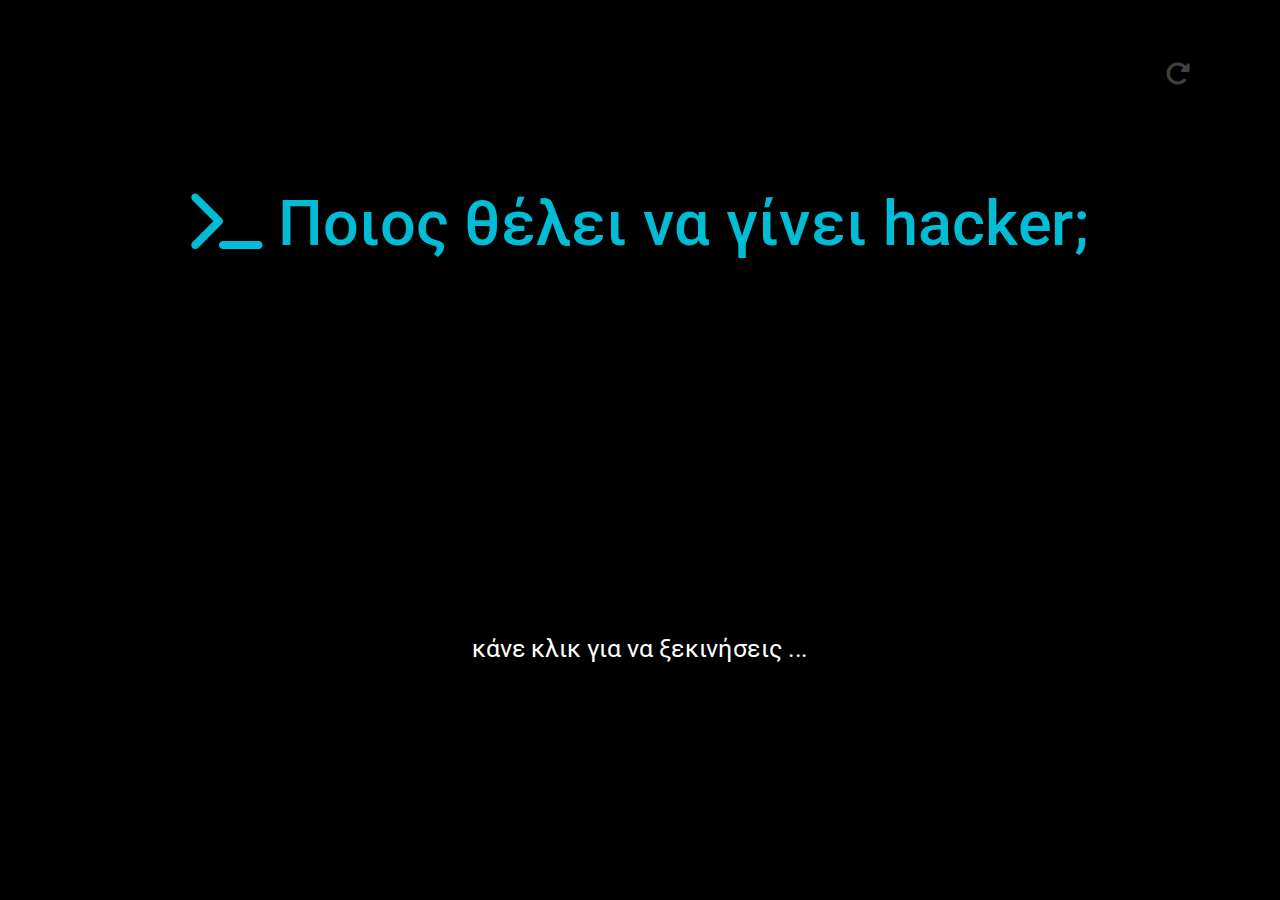
<file: game.html>
<!DOCTYPE html>
<html lang="en">
<head>
	<meta charset="UTF-8">
	<meta name="viewport" content="width=device-width, initial-scale=1.0">
	<meta http-equiv="X-UA-Compatible" content="ie=edge">
	<title>Ποιος θέλει να γίνει hacker;</title>
	<link rel="stylesheet" href="css/bootstrap.min.css">
	<link rel="stylesheet" href="css/fontawesome.all.min.css">
	<link rel="stylesheet" href="css/prism.css">
	<link rel="stylesheet" href="css/style.css">
</head>
<body>
	<div class="main-container">
		<div class="main-container-inner">
			<div class="upper-container">
				<h1 class="title"><i class="fa-solid fa-terminal"></i> Ποιος θέλει να γίνει hacker;</h1>
				<button type="button" class="btn btn-secondary start">κάνε κλικ για να ξεκινήσεις ...</button>
				<button type="button" class="close hidden"><i class="fa-solid fa-xmark"></i></button>
				<button type="button" class="reload"><i class="fa-solid fa-rotate-right"></i></button>
				<div class="game-status-container hidden"></div>
			</div>
			<div class="next-question-container hidden">
				<button type="button" class="btn btn-secondary next-question">κάνε κλικ για να συνεχίσεις ...</button>
			</div>
			<div class="game-container hidden">
				<div class="timer">40</div>
				<div class="help-buttons">
					<button type="button" class="btn btn-lg btn-secondary second-guess-button">2η Ευκαιρία</button>
					<button type="button" class="btn btn-lg btn-secondary fifty-fifty">50:50</button>
				</div>
				<div class="question-container"></div>
				<div class="answer-container">
					<ul class="answers">
					</ul>
				</div>
			</div>
			<div class="points-container hidden">0</div>
		</div>
	</div>
	<audio id="lets-play" src="sounds/lets_play.mp3"></audio>
	<audio id="easy" src="sounds/easy.mp3"></audio>
	<audio id="wrong-answer" src="sounds/wrong_answer.mp3"></audio>
	<audio id="correct-answer" src="sounds/correct_answer.mp3"></audio>

	<script type="text/javascript" src="js/bootstrap.bundle.min.js"></script>
	<script type="text/javascript" src="js/showdown.min.js"></script>
	<script>
		window.Prism = window.Prism || {};
		window.Prism.manual = true;
	</script>
	<script type="text/javascript" src="js/prism.js"></script>
	<script type="text/javascript" src="js/questions.js"></script>
	<script type="text/javascript" src="js/main.js"></script>
</body>
</html>
</file>
<file: css/prism.css>
/* PrismJS 1.29.0
https://prismjs.com/download.html#themes=prism-twilight&languages=markup+css+clike+javascript+bash+c+csharp+cpp+java+json+markup-templating+nginx+perl+php+powershell+python+regex+ruby+typescript */
code[class*=language-],pre[class*=language-]{color:#fff;background:0 0;font-family:Consolas,Monaco,'Andale Mono','Ubuntu Mono',monospace;font-size:1em;text-align:left;text-shadow:0 -.1em .2em #000;white-space:pre;word-spacing:normal;word-break:normal;word-wrap:normal;line-height:1.5;-moz-tab-size:4;-o-tab-size:4;tab-size:4;-webkit-hyphens:none;-moz-hyphens:none;-ms-hyphens:none;hyphens:none}:not(pre)>code[class*=language-],pre[class*=language-]{background:#141414}pre[class*=language-]{border-radius:.5em;border:.3em solid #545454;box-shadow:1px 1px .5em #000 inset;margin:.5em 0;overflow:auto;padding:1em}pre[class*=language-]::-moz-selection{background:#27292a}pre[class*=language-]::selection{background:#27292a}code[class*=language-] ::-moz-selection,code[class*=language-]::-moz-selection,pre[class*=language-] ::-moz-selection,pre[class*=language-]::-moz-selection{text-shadow:none;background:hsla(0,0%,93%,.15)}code[class*=language-] ::selection,code[class*=language-]::selection,pre[class*=language-] ::selection,pre[class*=language-]::selection{text-shadow:none;background:hsla(0,0%,93%,.15)}:not(pre)>code[class*=language-]{border-radius:.3em;border:.13em solid #545454;box-shadow:1px 1px .3em -.1em #000 inset;padding:.15em .2em .05em;white-space:normal}.token.cdata,.token.comment,.token.doctype,.token.prolog{color:#777}.token.punctuation{opacity:.7}.token.namespace{opacity:.7}.token.boolean,.token.deleted,.token.number,.token.tag{color:#ce6849}.token.builtin,.token.constant,.token.keyword,.token.property,.token.selector,.token.symbol{color:#f9ed99}.language-css .token.string,.style .token.string,.token.attr-name,.token.attr-value,.token.char,.token.entity,.token.inserted,.token.operator,.token.string,.token.url,.token.variable{color:#909e6a}.token.atrule{color:#7385a5}.token.important,.token.regex{color:#e8c062}.token.bold,.token.important{font-weight:700}.token.italic{font-style:italic}.token.entity{cursor:help}.language-markup .token.attr-name,.language-markup .token.punctuation,.language-markup .token.tag{color:#ac885c}.token{position:relative;z-index:1}.line-highlight.line-highlight{background:hsla(0,0%,33%,.25);background:linear-gradient(to right,hsla(0,0%,33%,.1) 70%,hsla(0,0%,33%,0));border-bottom:1px dashed #545454;border-top:1px dashed #545454;margin-top:.75em;z-index:0}.line-highlight.line-highlight:before,.line-highlight.line-highlight[data-end]:after{background-color:#8693a6;color:#f4f1ef}
</file>
<file: css/style.css>
html, body {
	margin: 0;
	padding: 0;
	color: #ffffff;
}

body {
	background: #000000;
	font-size: 3em;
}

* {
	-webkit-touch-callout: none; /* iOS Safari */
	-webkit-user-select: none; /* Safari */
	 -khtml-user-select: none; /* Konqueror HTML */
	   -moz-user-select: none; /* Old versions of Firefox */
	    -ms-user-select: none; /* Internet Explorer/Edge */
	        user-select: none; /* Non-prefixed version, currently
	                              supported by Chrome, Edge, Opera and Firefox */
}

.hidden {
	visibility: hidden;
}

.answers {
}

li {
	cursor: pointer;
}

.main-container {
	position: absolute;
	top: 50%;
	left: 50%;
	width: 1920px;
	margin-left: -960px;
	height: 1200px;
	margin-top: -600px;
	transform: translate(-50%, -50%) scale(1.0);
}

.main-container-inner {
	width: 1920px;
	height: 1200px;
	position: relative;
}

.main-container .title {
	font-size: 2em;
	position: absolute;
	top: 50%;
	left: 0;
	right: 0;
	margin-top: -400px;
	text-align: center;
	color: #00BCD4;
}

.main-container .reload {
	border: 0;
	background: transparent;
	color: #404040;
	font-size: 0.8em;
	position: absolute;
	top: 0;
	right: 5%;
	width: 100px;
	line-height: 60px;
	height: 60px;
	display: block;
}

.main-container .close {
	border: 0;
	background: transparent;
	color: #404040;
	font-size: 0.8em;
	position: absolute;
	top: 0;
	right: 10%;
	width: 100px;
	line-height: 60px;
	height: 60px;
	display: block;
}

.main-container .timer {
	position: absolute;
	top: 0px;
	left: 50%;
	width: 200px;
	margin-left: -50px;
	text-align: center;
}

.main-container .start {
	position: absolute;
	top: 50%;
	left: 0;
	right: 0;
	bottom: 0;
	background: transparent;
	border: 0;
	font-size: 0.8em;
}

.main-container .next-question {
	position: absolute;
	top: 50%;
	left: 0;
	right: 0;
	bottom: 0;
	background: transparent;
	border: 0;
	font-size: 0.8em;
}
.main-container .start:active,
.main-container .next-question:active {
	background: transparent;
}

.main-container .game-status-container {
	font-size: 1em;
	position: absolute;
	top: 50%;
	left: 0;
	right: 0;
	margin-top: -300px;
	text-align: center;
}

.main-container .game-status-container > span {
	font-size: 1.5em;
}
.main-container .game-status-container > span > b {
	color: #2196F3;
	font-family: Consolas;
}

.main-container .game-status-container span .fa-circle-check {
	color: #8BC34A;
	font-size: 2em;
	margin-top: 30px;
}

.main-container .help-buttons {
	position: absolute;
	top: 0;
	left: 25%;
}

.main-container .points-container {
	position: absolute;
	top: 0;
	left: 2%;
}

.main-container .question-container {
	position: absolute;
	display: table-cell;
	vertical-align: middle;
	top: 10%;
	left: 10%;
	right: 10%;
	height: 600px;
	line-height: 600px;
	text-align: center;
}

.main-container .question-container > span {
	display: inline-block;
	vertical-align: middle;
	line-height: 1em;
	text-align: justify;
}

.main-container .answer-container {
	position: absolute;
	left: 50%;
	bottom: 0;
	height: 400px;
	width: 1600px;
	margin-left: -800px;
}

.main-container .answer-container .answers {
	display: block;
	position: relative;
	height: 100%;
	width: 100%;
}

.main-container .answer-container .answers li {
	position: absolute;
	display: table-cell;
	vertical-align: middle;
	height: 180px;
	width: 780px;
	text-align: center;
	line-height: 180px;
	border: 2px solid #ffffff;
	color: #ffffff;
	font-size: 0.8em;
	text-shadow: 0 0 3px black;
	border-radius: 34px;
}

.main-container .answer-container .answers li.locked {
	background: #FFC107;
}

.main-container .answer-container .answers li.correct {
	background: #4CAF50;
}

.main-container .answer-container .answers li.wrong {
	background: #F44336;
}

.main-container .answer-container .answers li[id="0"] {
	top: 0;
	left: 0;
}

.main-container .answer-container .answers li[id="1"] {
	top: 0;
	right: 0;
}

.main-container .answer-container .answers li[id="2"] {
	bottom: 0;
	left: 0;
}

.main-container .answer-container .answers li[id="3"] {
	bottom: 0;
	right: 0;
}

.main-container .answer-container .answers li > span {
	display: inline-block;
	vertical-align: middle;
	line-height: 1em;
	width: 660px;
	color: #ffffff;
}

.main-container .question-container pre {
	background: rgba(255,255,255,0.1);
	overflow: unset;
	padding: 20px;
	border: 0;
	border-radius: 0;
	box-shadow: unset;
}
</file>
